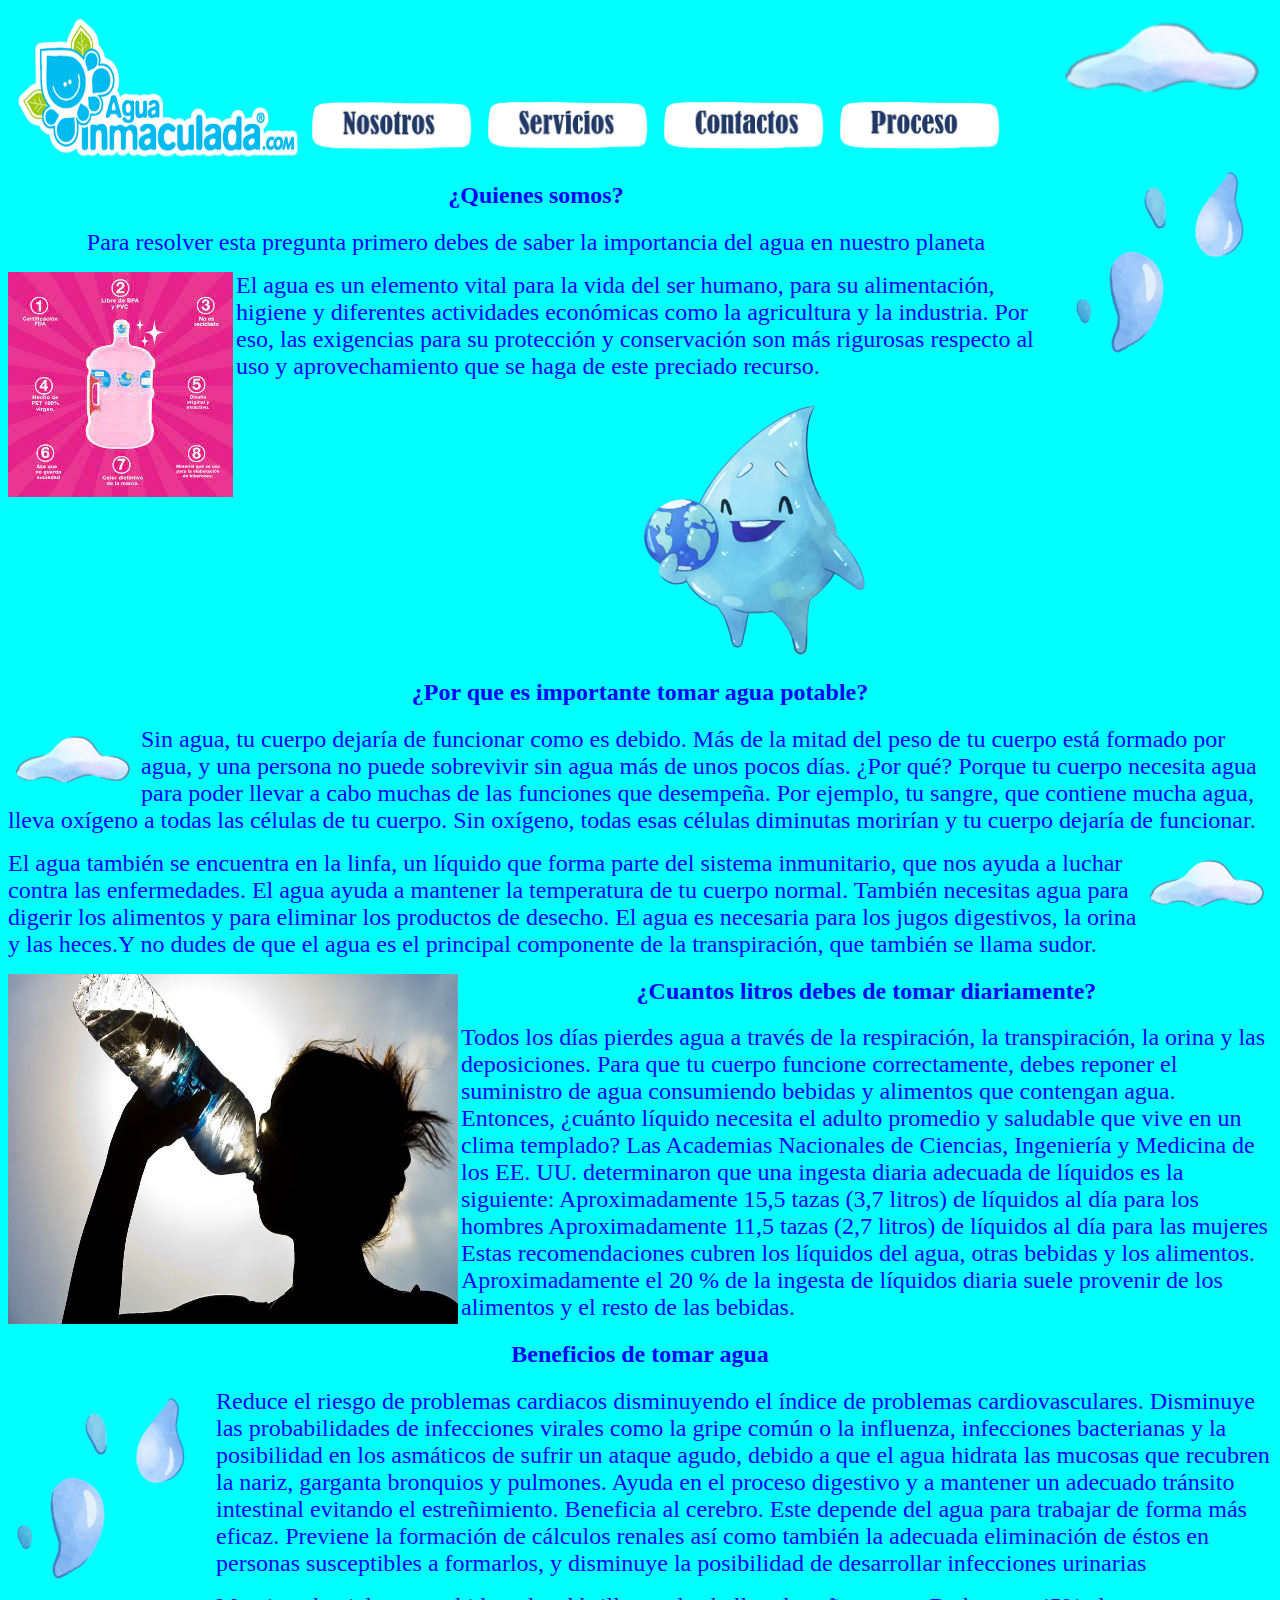
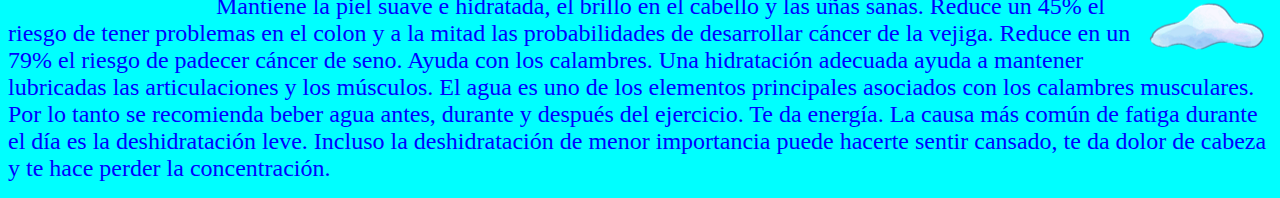
<file: index.html>
<html>
<head>
<title>   ***CONOCENOS*** Agua Inmaculada</title>
</head>

<body bgcolor="#00FFFF" text="#0000FF">
<img src="logo.png" width="300px" height="150px"><img src="nuves.png" align="right" width="220px" height="110px">
<a href="file:///C:/Users/orego/OneDrive/Escritorio/nosotros.html">
<img src="nosotros.png" width="172px" height="61.5px"></a>

<a href="file:///C:/Users/orego/OneDrive/Escritorio/servicios.html">
<img src="servicios.png"width="172px" height="61.5px"></a>

<a href="file:///C:/Users/orego/OneDrive/Escritorio/contactos.html">
<img src="contacto.png"width="172px" height="61.5px"></a>

<a href="file:///C:/Users/orego/OneDrive/Escritorio/proceso.html">
<img src="proceso1.png"width="172px" height="61.5px"></a>

<img src="lluvia.png" align="right">
<p><center><h2><font face="sylfaen">¿Quienes somos?</font></h2></center></p>

<p><center><font size=5>Para resolver esta pregunta primero debes de saber la importancia del agua en nuestro planeta</font></center></p>

<img src="rosita.jpg" align="left"> 


<font size=5>El agua es un elemento vital para la vida del ser humano, para su alimentación,
higiene y diferentes actividades económicas como la agricultura y la industria. Por
eso, las exigencias para su protección y conservación son más rigurosas
respecto al uso y aprovechamiento que se haga de este preciado recurso.</font></p>
 

<p><center><img src="gota.png"></center></p>

<center><h2><font face="sylfaen">¿Por que es importante tomar agua potable?</h2></center>

<img src="nuves.png" align="left"> 

<p><font size=5>Sin agua, tu cuerpo dejaría de funcionar como es debido. Más de la mitad del peso de tu cuerpo está formado por agua, y una
 persona no puede sobrevivir sin agua más de unos pocos días. ¿Por qué? Porque tu cuerpo necesita agua para poder llevar a cabo 
muchas de las funciones que desempeña. Por ejemplo, tu sangre, que contiene mucha agua, lleva oxígeno a todas las células de tu cuerpo. 
Sin oxígeno, todas esas células diminutas morirían y tu cuerpo dejaría de funcionar.</p> 

<img src="nuves.png" align="right">

<p> 
El agua también se encuentra en la linfa, un líquido que 
forma parte del sistema inmunitario, que nos ayuda a luchar contra las enfermedades. El agua ayuda a mantener la temperatura de tu cuerpo normal. 
También necesitas agua para digerir los alimentos y para eliminar los productos de desecho. El agua es necesaria para los jugos digestivos, la orina y 
las heces.Y no dudes de que el agua es el principal componente de la transpiración, que también se llama sudor.</font></p>

<p><center><img src="toma.jpg" align="left" width="450px" height="350px"></center></p>

<center><h2><font face="sylfaen">¿Cuantos litros debes de tomar diariamente?</h2></center>

<p><font size=5>Todos los días pierdes agua a través de la respiración, la transpiración, la orina y las deposiciones. 
Para que tu cuerpo funcione correctamente, debes reponer el suministro de agua consumiendo bebidas y alimentos que contengan agua.

Entonces, ¿cuánto líquido necesita el adulto promedio y saludable que vive en un clima templado? Las Academias Nacionales de Ciencias, Ingeniería y Medicina de los EE. UU. determinaron que una ingesta diaria adecuada de líquidos es la siguiente:

Aproximadamente 15,5 tazas (3,7 litros) de líquidos al día para los hombres
Aproximadamente 11,5 tazas (2,7 litros) de líquidos al día para las mujeres
Estas recomendaciones cubren los líquidos del agua, otras bebidas y los alimentos. Aproximadamente el 20 % de 
la ingesta de líquidos diaria suele provenir de los alimentos y el resto de las bebidas.</font></p>

<center><h2><font face="sylfaen">Beneficios de tomar agua</h2></center>

<img src="lluvia.png" align="left">

<p><font size=5>Reduce el riesgo de problemas cardiacos disminuyendo el índice de problemas cardiovasculares.
Disminuye las probabilidades de infecciones virales como la gripe común o la influenza, infecciones bacterianas y la posibilidad en los asmáticos de sufrir un ataque agudo, debido a que el agua hidrata las mucosas que recubren la nariz, garganta bronquios y pulmones.
Ayuda en el proceso digestivo y a mantener un adecuado tránsito intestinal evitando el estreñimiento.
Beneficia al cerebro. Este depende del agua para trabajar de forma más eficaz.
Previene la formación de cálculos renales así como también la adecuada eliminación de éstos en personas susceptibles a formarlos, y disminuye la posibilidad de desarrollar infecciones urinarias</p>

<img src="nuves.png" align="right">

<p>Mantiene la piel suave e hidratada, el brillo en el cabello y las uñas sanas.
Reduce un 45% el riesgo de tener problemas en el colon y a la mitad las probabilidades de desarrollar cáncer de la vejiga.
Reduce en un 79% el riesgo de padecer cáncer de seno.
Ayuda con los calambres. Una hidratación adecuada ayuda a mantener lubricadas las articulaciones y los músculos. El agua es uno de los elementos 
principales asociados con los calambres musculares. Por lo tanto se recomienda beber agua antes, durante y después del ejercicio.
Te da energía. La causa más común de fatiga durante el día es la deshidratación leve. Incluso la deshidratación de menor importancia puede hacerte sentir cansado, 
te da dolor de cabeza y te hace perder la concentración.</font></p>

</body>
</html>
</file>
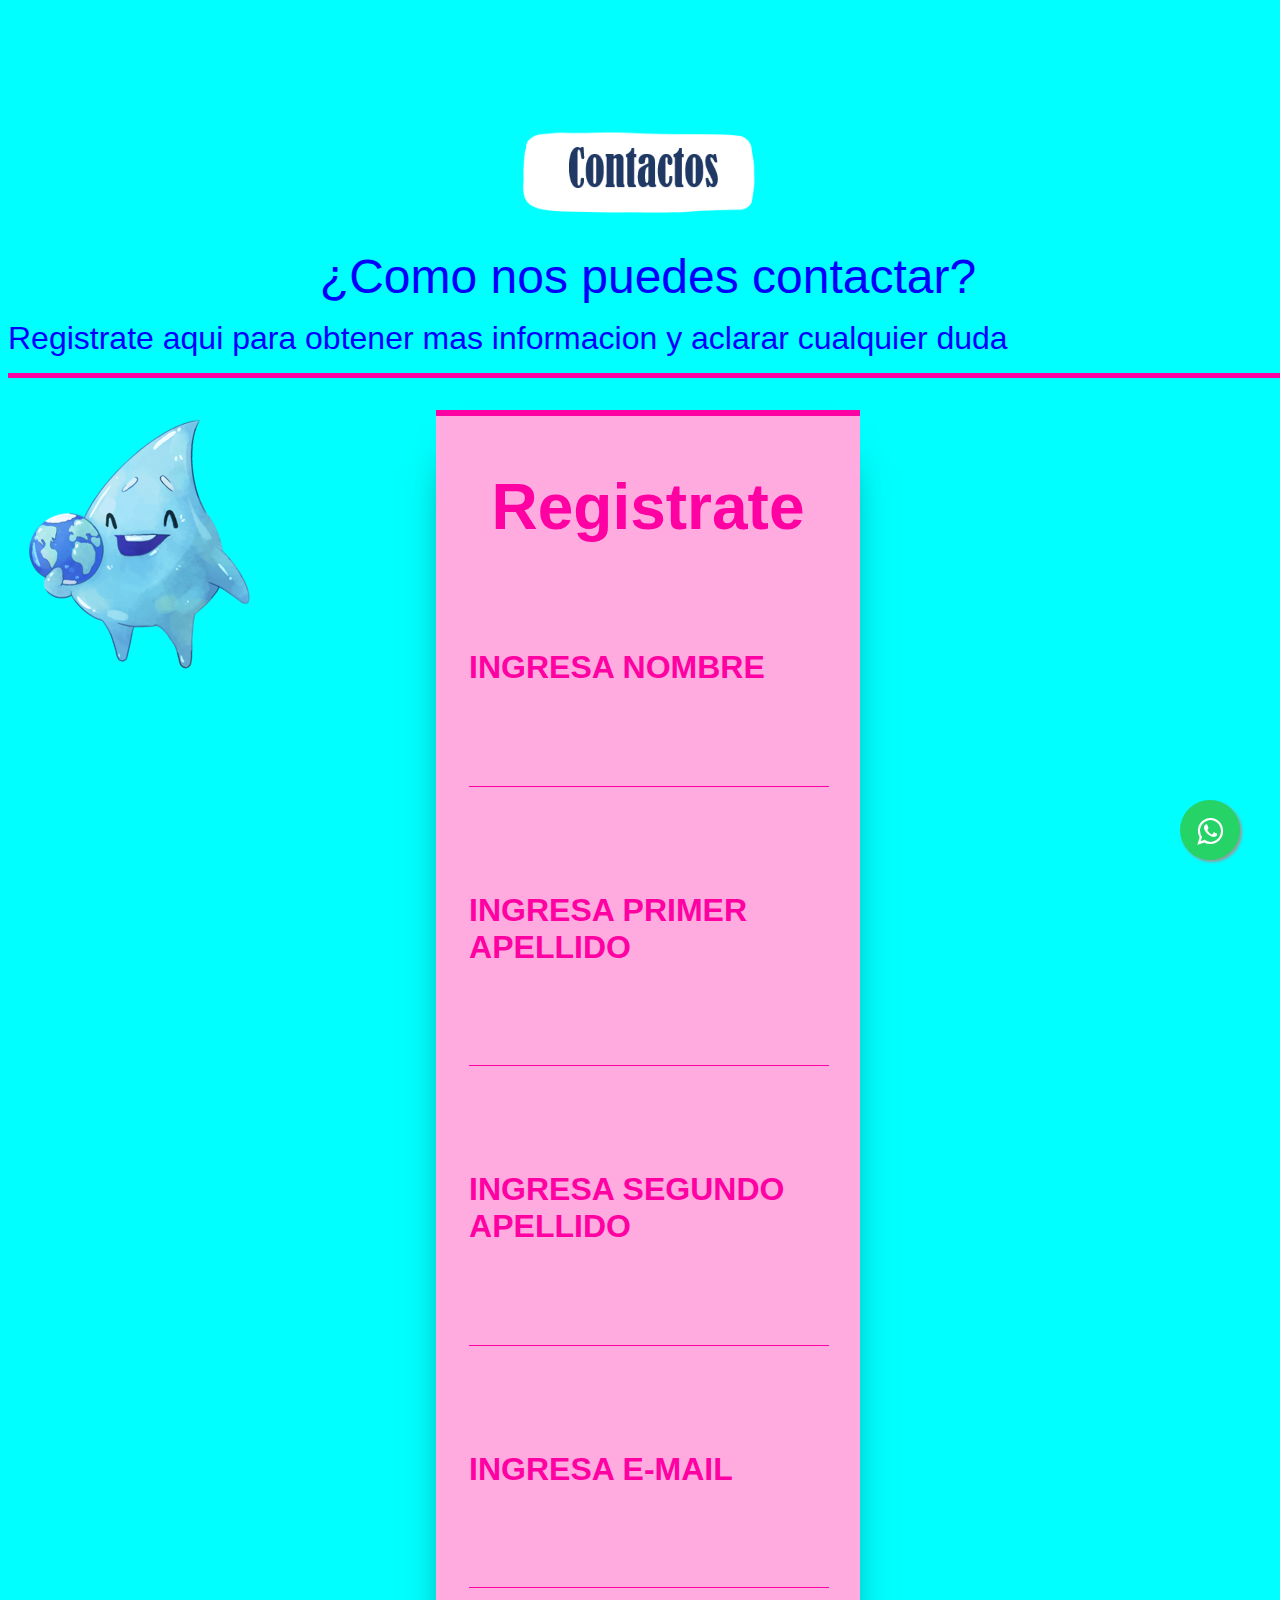
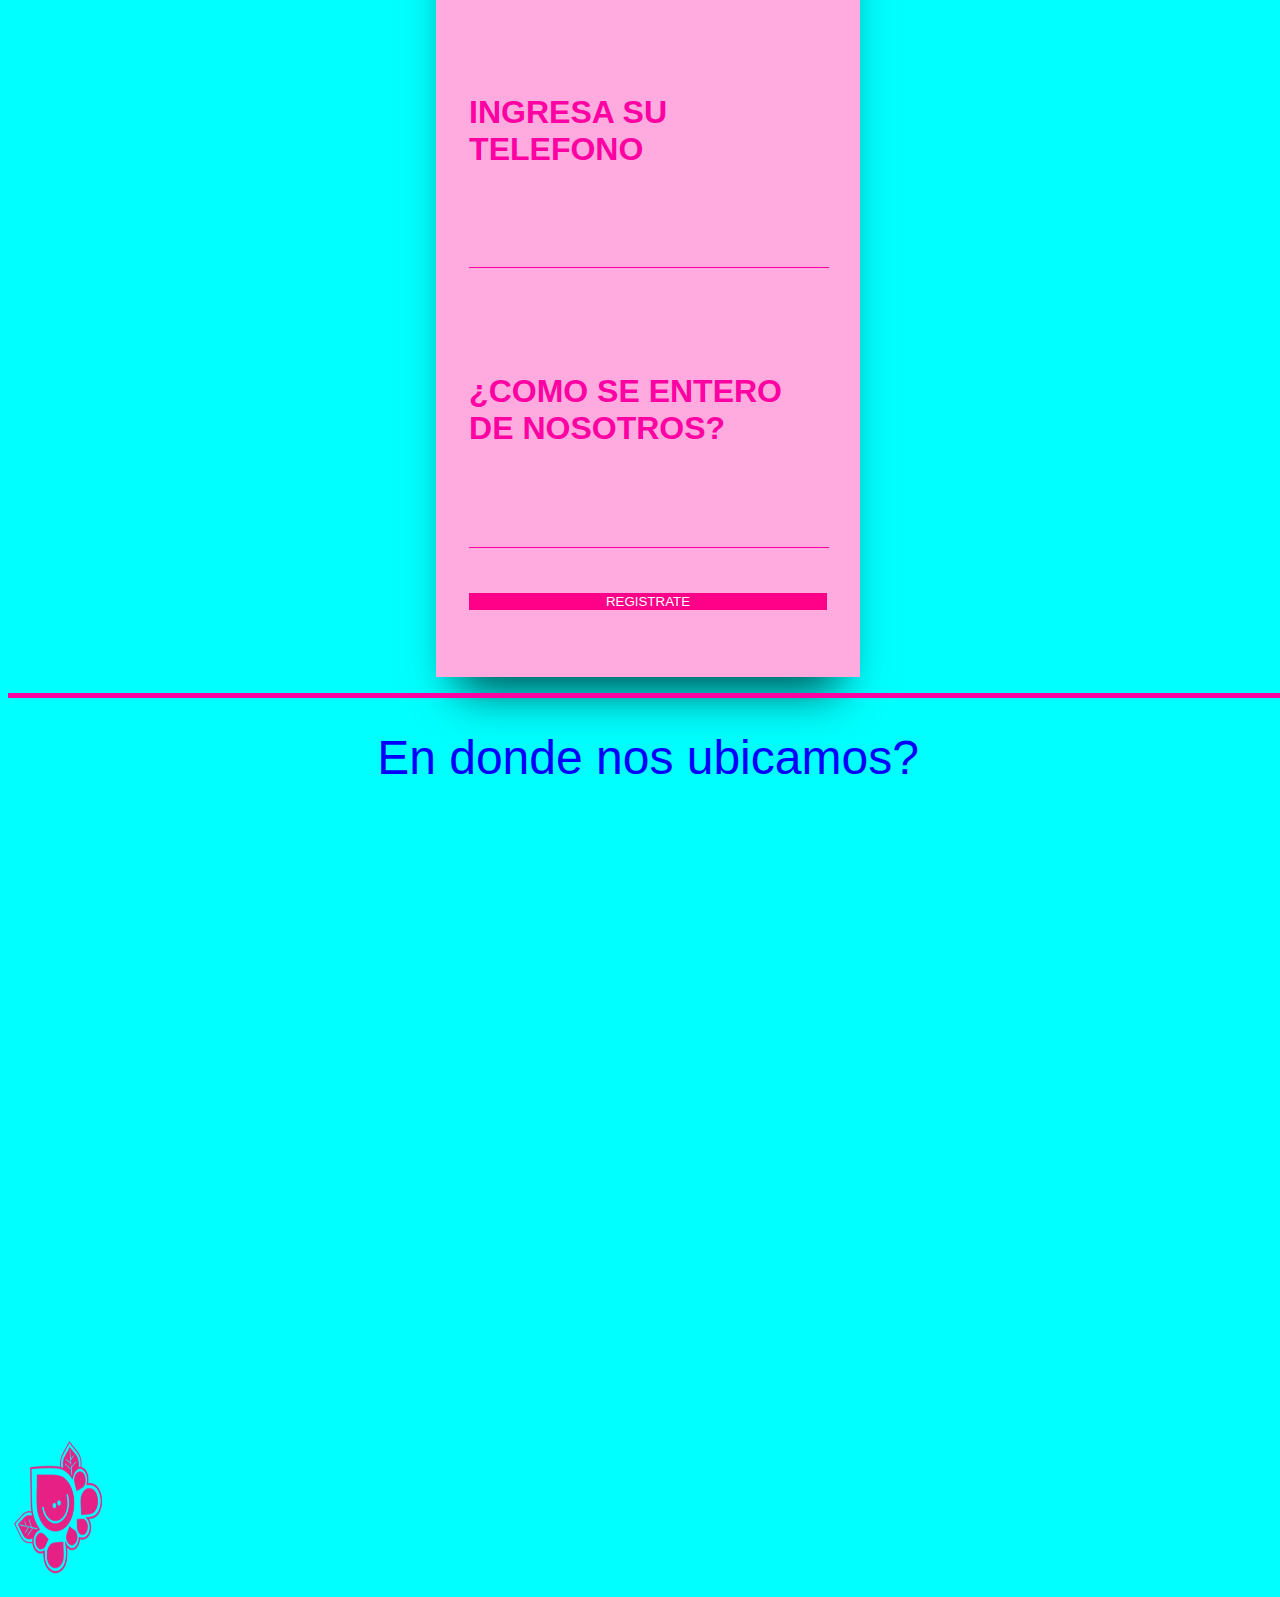
<file: contactos.html>
<!DOCTYPE html>
<html lang="en" >
<head>
<title> ***CONTACTOS*** Agua Inmaculada</title>
<link rel="stylesheet" href="style.css">

</head>
<body bgcolor text="#0000FF">
<p><center><img src="contacto.png" width="250px" height="105px"></center></p>

<p><center><font size=7>¿Como nos puedes contactar?</font></center></p>

<p><font size=6>Registrate aqui para obtener mas informacion y aclarar cualquier duda</center></p>
<hr color="#FF00A2" size=5>
<p><center><img src="gota.png" align="left"></center></p>
<div class="login-form">
<h1> Registrate</h1>
<form>
<p>INGRESA NOMBRE</p>
<Input type="text" name="INGRESA NOMBRE" required=""/>
<p>INGRESA PRIMER APELLIDO</p>
<Input type="text" name="INGRESA PRIMER APELLIDO" required=""/>
<p>INGRESA SEGUNDO APELLIDO</p>
<Input type="text" name="INGRESA SEGUNDO APELLIDO" required=""/>
<p>INGRESA E-MAIL</p>
<Input type="text" name="INGRESA E-MAIL" required=""/>
<p>INGRESA SU TELEFONO</p>
<Input type="text" name="INGRESA SU TELEFONO" required=""/>
<p>¿COMO SE ENTERO DE NOSOTROS?</p>
<Input type="text" name="COMO SE ENTERO DE NOSOTROS? " required=""/>
<input type="submit" value="REGISTRATE">
</form>
</div>
<hr color="#FF00A2" size=5>
<p><center><font size=7>En donde nos ubicamos?</center></p>
<center><iframe src="https://www.google.com/maps/embed?pb=!1m18!1m12!1m3!1d3602.7189323056223!2d-100.91680638595705!3d25.447658683780247!2m3!1f0!2f0!3f0!3m2!1i1024!2i768!4f13.1!3m3!1m2!1s0x86881274e610e265%3A0xa4dc6aa46f3fe4bc!2sCalle%20Blvd.%20Centenario%20de%20Torre%C3%B3n%20669%2C%20El%20Toreo%2C%2025298%20Saltillo%2C%20Coah.!5e0!3m2!1ses-419!2smx!4v1650934659441!5m2!1ses-419!2smx" width="800" height="600" 
style="border:0;" allowfullscreen="" loading="lazy" referrerpolicy="no-referrer-when-downgrade"></iframe></center>

  <link rel="stylesheet" href="https://maxcdn.bootstrapcdn.com/font-awesome/4.5.0/css/font-awesome.min.css">
<a href="https://api.whatsapp.com/send?phone=8443927368&text=%20%C2%A1Hola!,%20Puedes%20Preguntarme%20Todo%20Sobre%20Nuestro%20Negocio!!" class="float" target="_blank">
<i class="fa fa-whatsapp my-float"></i>
</a>

<a href="file:///C:/Users/orego/OneDrive/Escritorio/inicio.html"><img src="regreso.png" width="100px" height="150px">

</body>
</html>
</file>
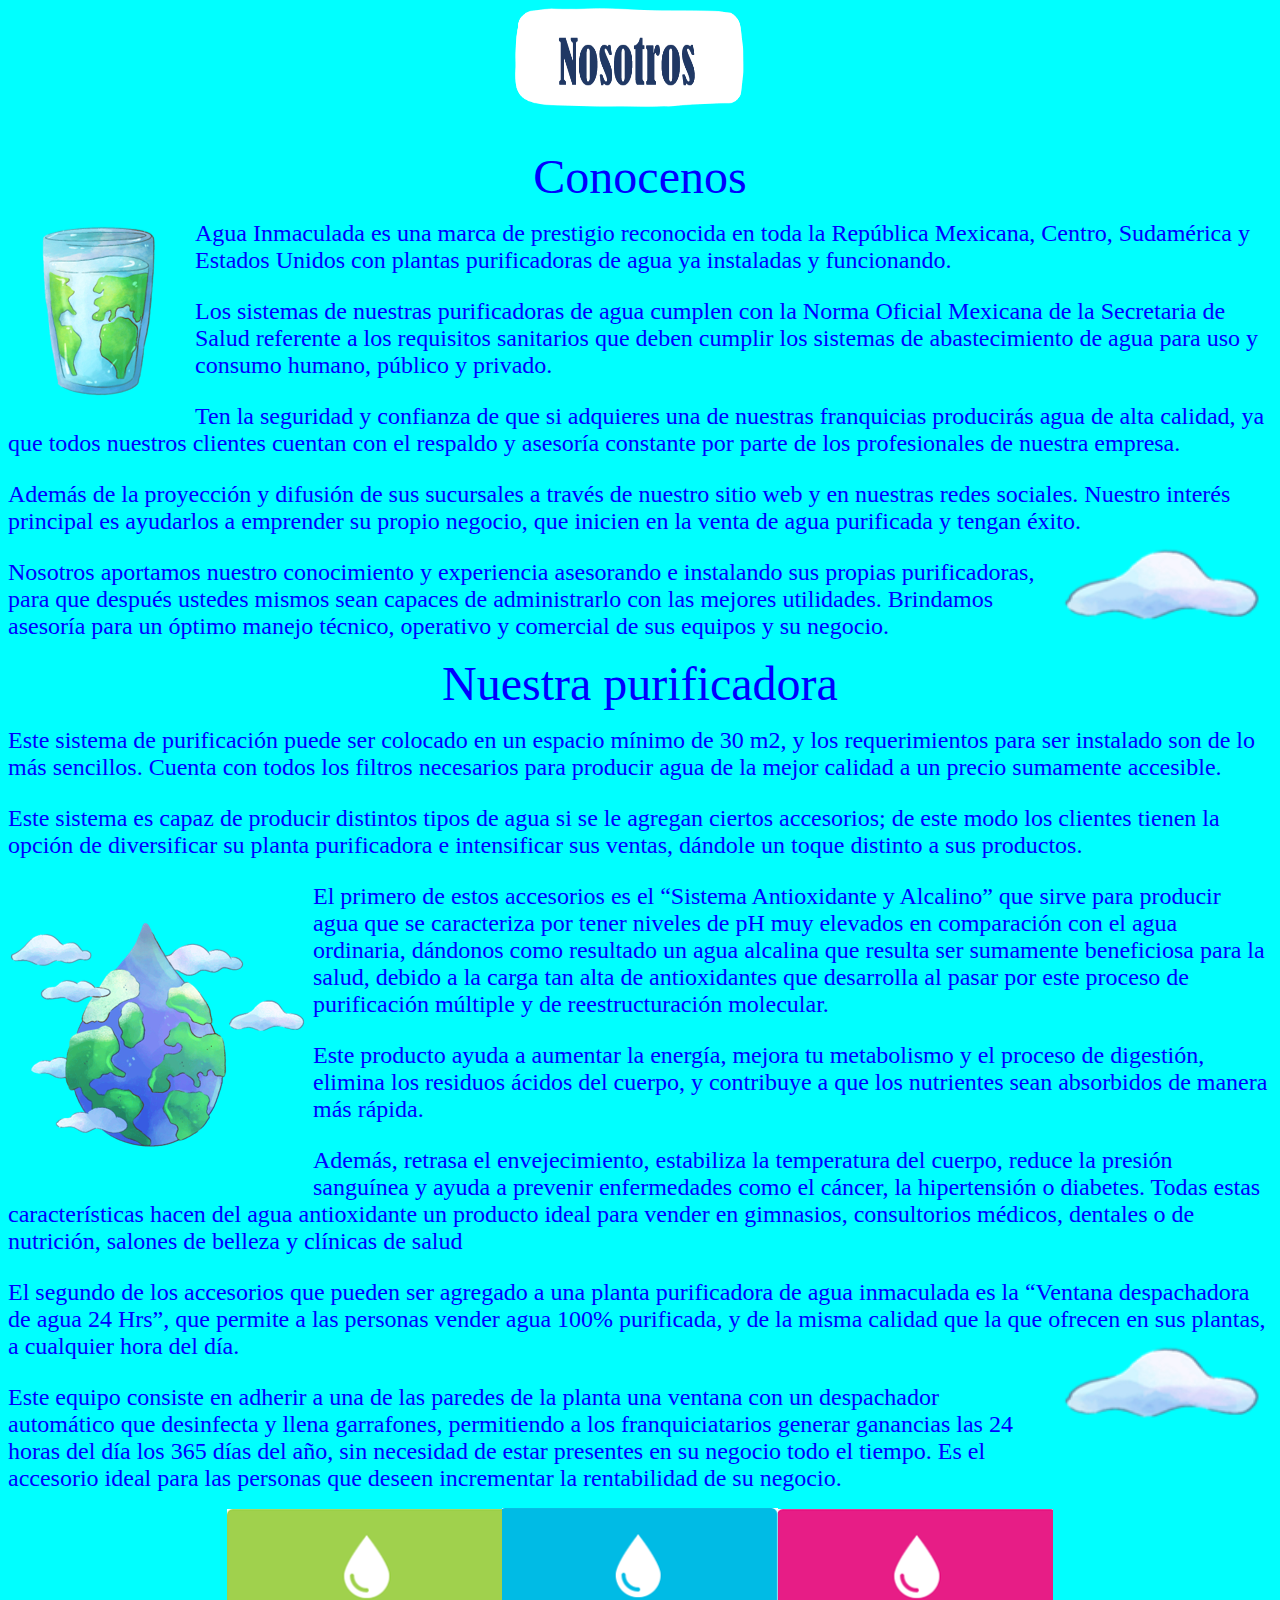
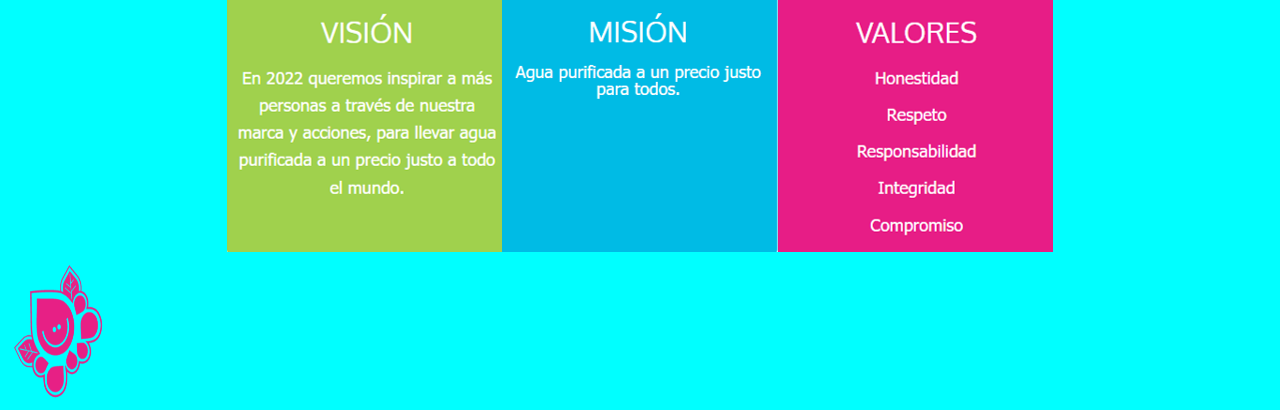
<file: nosotros.html>
<html>
<head>
<title> ***NOSOTROS*** Agua Inmaculada</title>
</head>

<body bgcolor="#00FFFF" text="#0000FF">

<p><center><img src="titulo.png" width="250px" height="125px"></center></p>

<p><center><font size=7>Conocenos</font></center></p>


<img src="vaso.png" align="left"> 

<font size="5">Agua Inmaculada es una marca de prestigio reconocida en toda la República Mexicana, Centro, Sudamérica y Estados 
Unidos con plantas purificadoras de agua ya instaladas y funcionando. 

<p>Los sistemas de nuestras purificadoras de agua cumplen con 
la Norma Oficial Mexicana de la Secretaria de Salud referente a los requisitos 
sanitarios que deben cumplir los sistemas de abastecimiento de agua para uso y consumo humano, público y privado.</p>

<p>Ten la seguridad y confianza de que si adquieres una de nuestras franquicias producirás agua de alta calidad, 
ya que todos nuestros clientes cuentan con el respaldo y asesoría constante por parte de los profesionales de nuestra empresa.</p>
 
<p>Además de la proyección y difusión de sus sucursales a través de nuestro sitio web y en nuestras redes sociales.
Nuestro interés principal es ayudarlos a emprender su propio negocio, que inicien en la venta de agua purificada y tengan éxito.<img src="nuves.png" align="right" width="220px" height="110px"></p>
 
<p>Nosotros aportamos nuestro conocimiento y experiencia asesorando e instalando sus propias purificadoras, para que después ustedes 
mismos sean capaces de administrarlo con las mejores utilidades. Brindamos asesoría para un óptimo manejo técnico, operativo y 
comercial de sus equipos y su negocio.</font></p>

<p><center><font size=7>Nuestra purificadora</font></center></p>

<p><font size="5">Este sistema de purificación puede ser colocado en un espacio mínimo de 30 m2, y los requerimientos para ser instalado son de lo más sencillos. 
Cuenta con todos los filtros necesarios para producir agua de la mejor calidad a un precio sumamente accesible.</p>

<p>Este sistema es capaz de producir distintos tipos de agua si se le agregan ciertos accesorios; de este modo los clientes tienen 
la opción de diversificar su planta purificadora e intensificar sus ventas, dándole un toque distinto a sus productos.</p>

</p><img src="mun.png" align="left"> El primero de estos accesorios es el “Sistema Antioxidante y Alcalino” que sirve para producir agua que se caracteriza por tener niveles de pH muy elevados en comparación con el agua ordinaria, dándonos como resultado un agua alcalina que resulta ser sumamente 
beneficiosa para la salud, debido a la carga tan alta de antioxidantes que desarrolla al pasar por este proceso de purificación 
múltiple y de reestructuración molecular.</p>

<p>Este producto ayuda a aumentar la energía, mejora tu metabolismo y el proceso de digestión, elimina los residuos ácidos del cuerpo, 
y contribuye a que los nutrientes sean absorbidos de manera más rápida.</p>

<p>Además, retrasa el envejecimiento, estabiliza la temperatura 
del cuerpo, reduce la presión sanguínea y ayuda a prevenir enfermedades como el cáncer, la hipertensión o diabetes. 
Todas estas características hacen del agua antioxidante un producto ideal para vender en gimnasios, consultorios médicos, 
dentales o de nutrición, salones de belleza y clínicas de salud</p>

<p>El segundo de los accesorios que pueden ser agregado a una planta purificadora de agua inmaculada es la “Ventana despachadora de agua 24 Hrs”, 
que permite a las personas vender agua 100% purificada, y de la misma calidad que la que ofrecen en sus plantas, a cualquier hora 
del día.<img src="nuves.png" align="right" width="220px" height="110px"></p>

<p>Este equipo consiste en adherir a una de las paredes de la planta una ventana con un despachador automático que desinfecta y 
llena garrafones, permitiendo a los franquiciatarios generar ganancias las 24 horas del día los 365 días del año, sin necesidad 
de estar presentes en su negocio todo el tiempo. Es el accesorio ideal para las personas que deseen incrementar la rentabilidad de
su negocio.</font></p>
<center><img src="mision.png"><img src="vision.png"><img src="valores.png"></center>  


<a href="file:///C:/Users/orego/OneDrive/Escritorio/inicio.html"><img src="regreso.png" width="100px" height="150px">


</body>
</html>
</file>
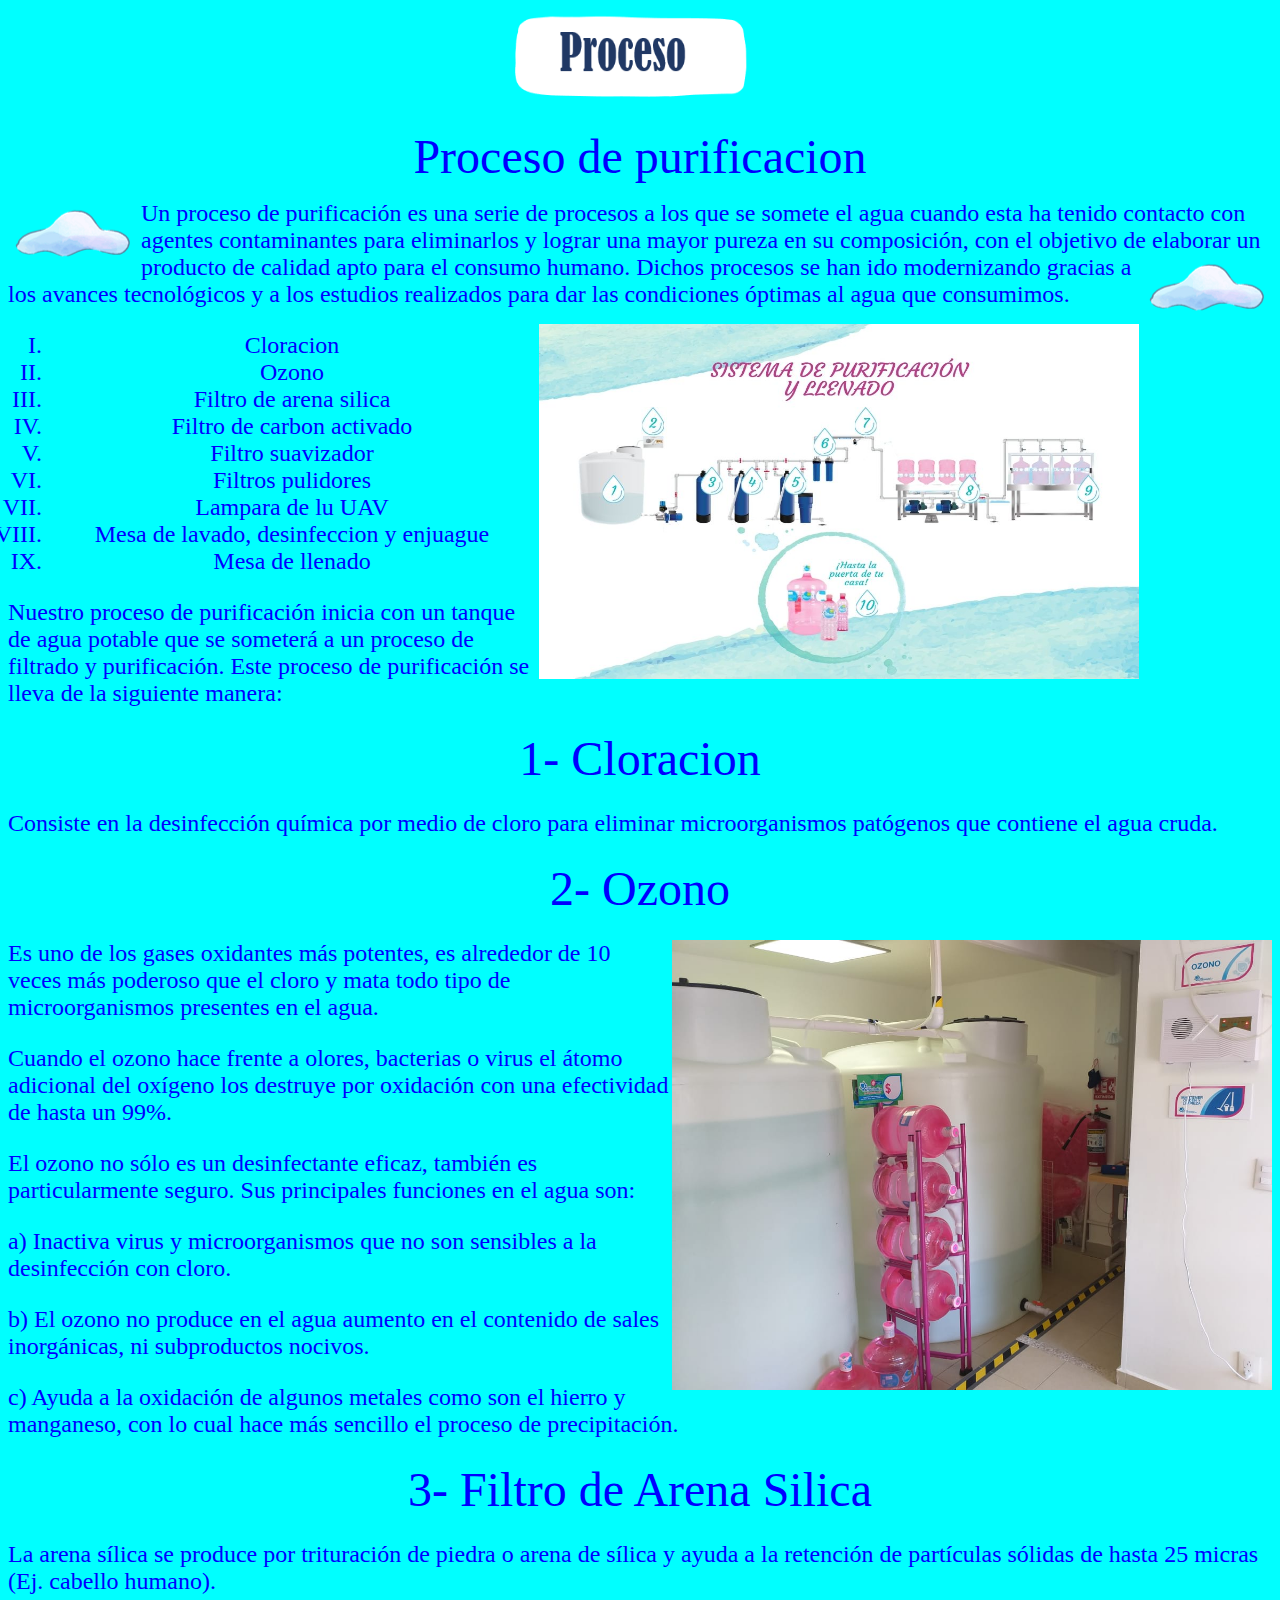
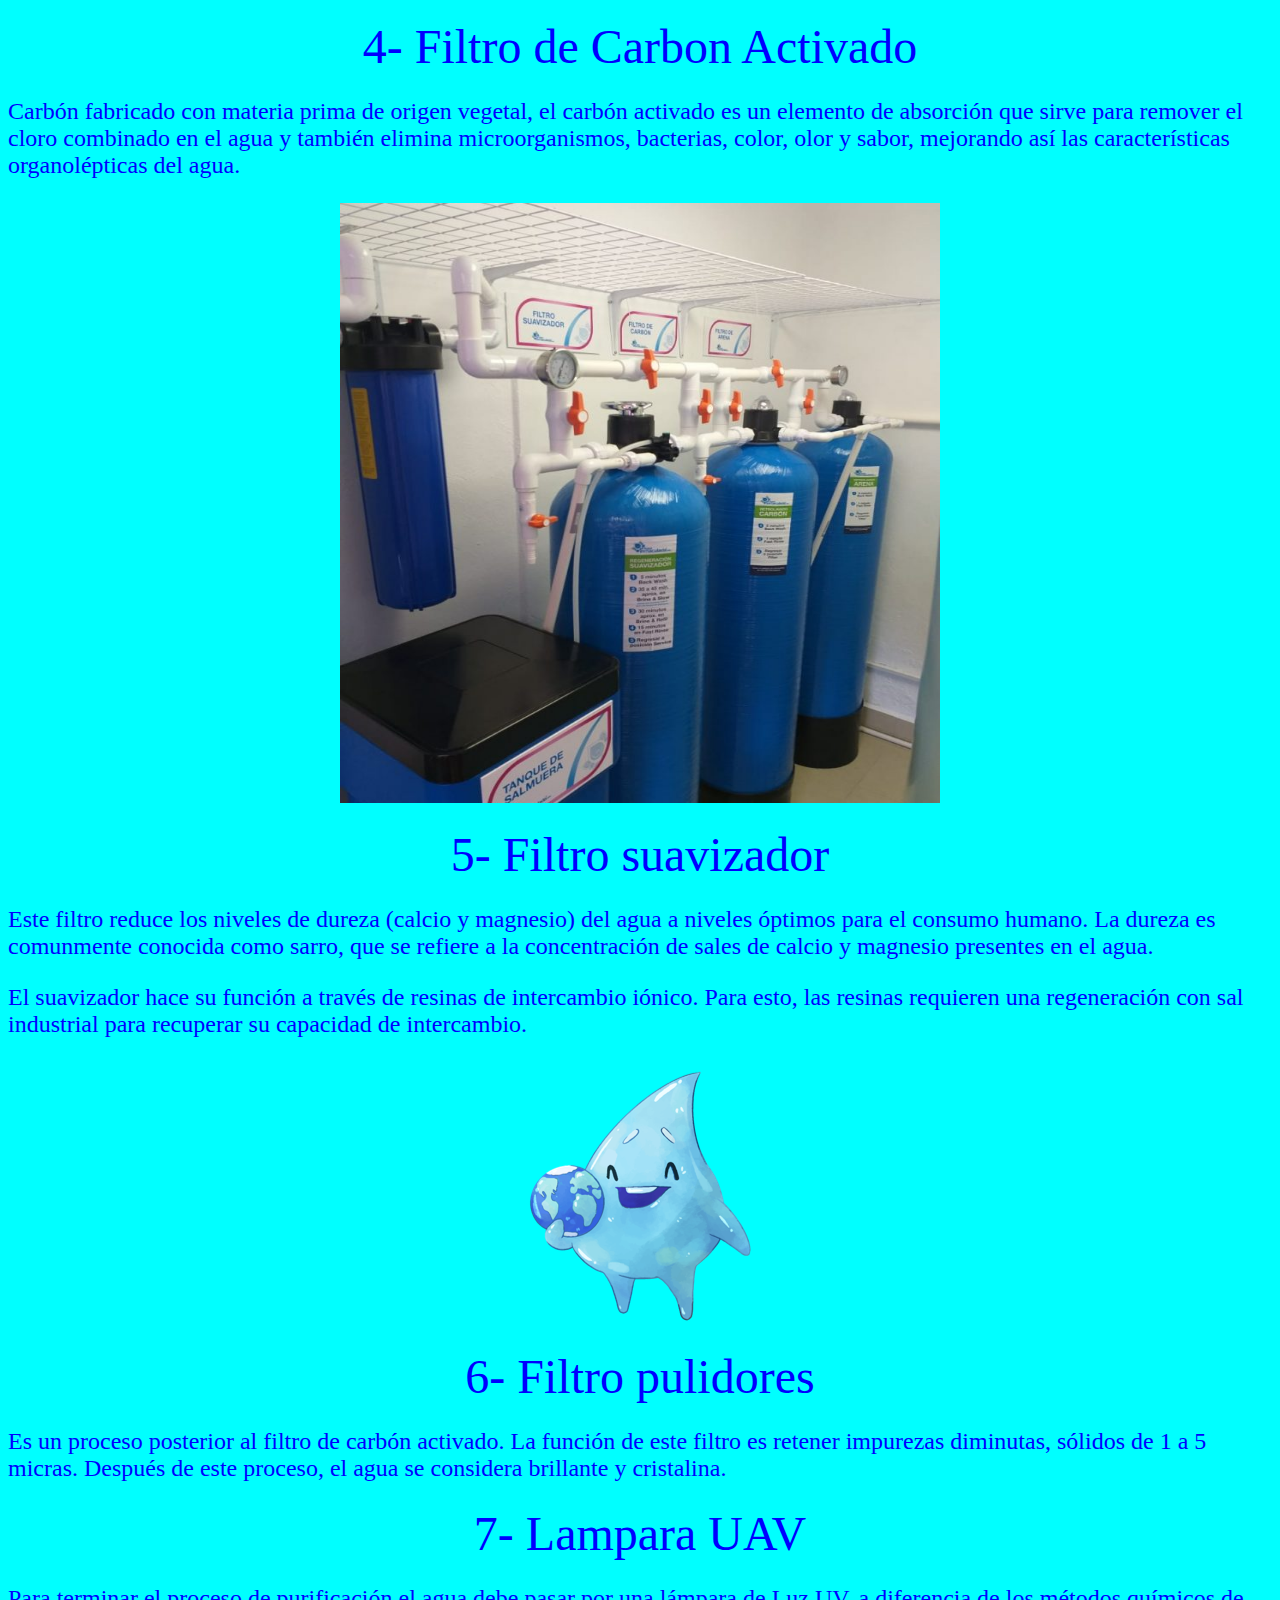
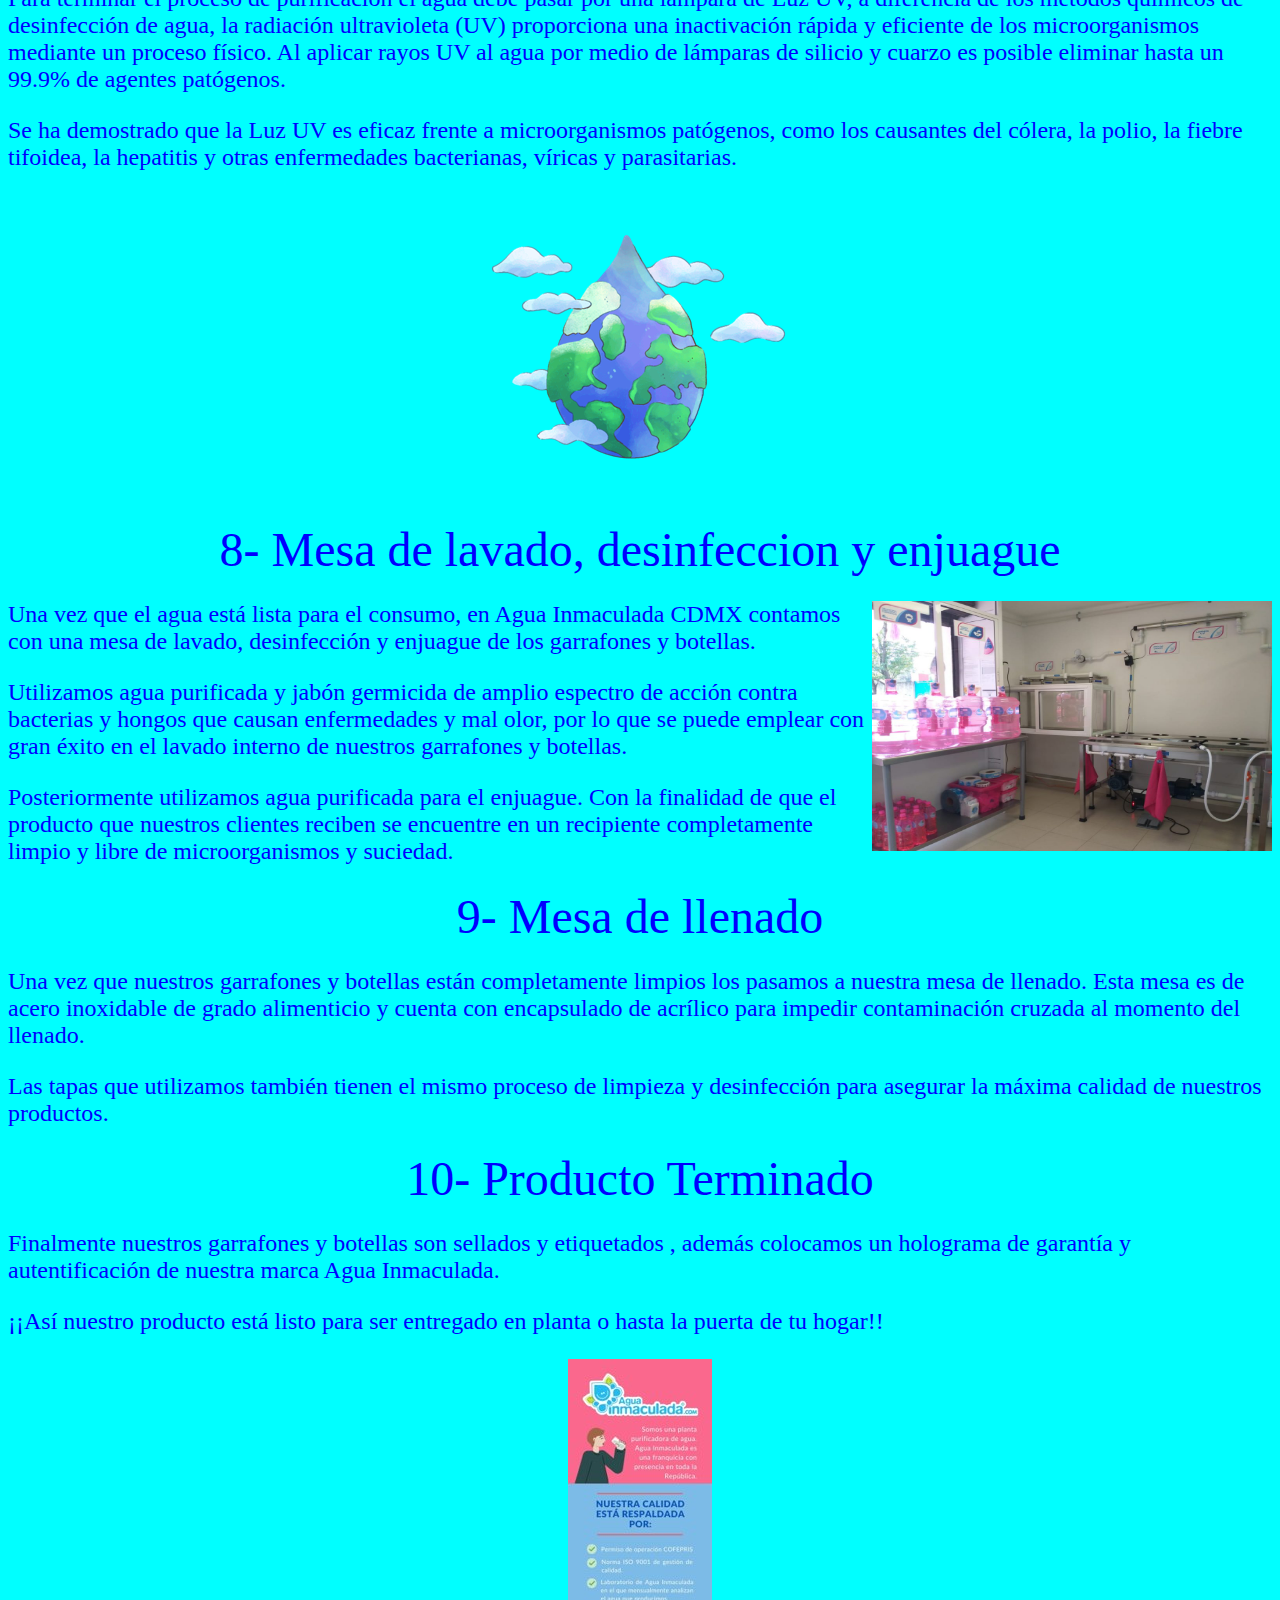
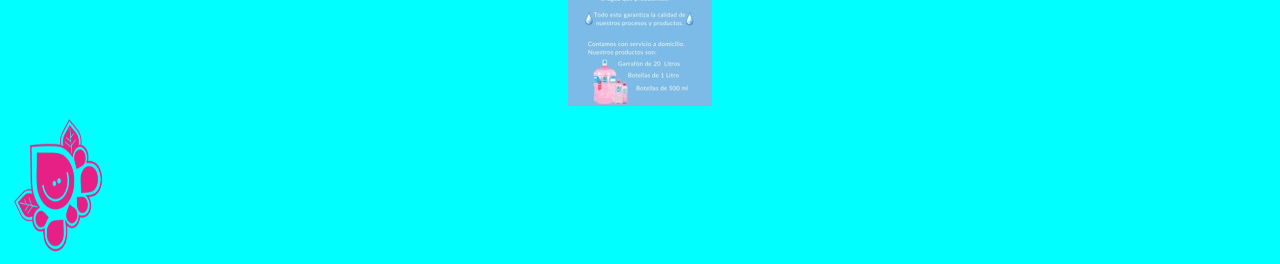
<file: proceso.html>
<html>
<head>
<title> ***PROCESO DE PURFICACION*** Agua Inmaculada</title>
</head>

<body bgcolor="#00FFFF" text="#0000FF">
<p><center><img src="proceso1.png" width="250px" height="105px"></center></p>
<p><center><font size=7>Proceso de purificacion</font></center></p>
<img src="nuves.png" align="left">
<p><font size="5">Un proceso de purificación es una serie de procesos a los que se somete el agua cuando esta ha 
tenido contacto con agentes contaminantes para eliminarlos y lograr una mayor pureza en su composición, con el objetivo de<img src="nuves.png" align="right"> 
elaborar un producto de calidad apto para el consumo humano. Dichos procesos se han ido modernizando gracias 
a los avances tecnológicos y a los estudios realizados para dar las condiciones óptimas al agua que consumimos.</p></font>

<p><img src="purificacion.jpg" width="600" height="355" align="right"></p>

<center><font size="5">
<OL TYPE= "I">
<li> Cloracion
<li>Ozono
<li> Filtro de arena silica
<li> Filtro de carbon activado
<li> Filtro suavizador
<li> Filtros pulidores
<li> Lampara de lu UAV
<li> Mesa de lavado, desinfeccion y enjuague
<font size="5"><li> Mesa de llenado
</font></ol></center>


<p>Nuestro proceso de purificación inicia con un tanque 
de agua potable que se someterá a un proceso de filtrado y purificación.
 Este proceso de purificación se lleva de la siguiente manera:</p>

<p><center><font size=7>1- Cloracion</font></center></p>
Consiste en la desinfección química por medio de cloro para eliminar microorganismos patógenos que contiene el agua cruda.
<p><center><font size=7>2- Ozono</font></center></p>
<img src="tinacos.jpg" align="right" width="600px" height="450px">
<p>Es uno de los gases oxidantes más potentes, es alrededor de 10 veces más poderoso que el cloro y mata todo tipo de microorganismos presentes en el agua.</p>

<p>Cuando el ozono hace frente a olores, bacterias o virus el átomo adicional del oxígeno los destruye por oxidación con una efectividad de hasta un 99%.</p> 
<p>El ozono no sólo es un desinfectante eficaz, también es particularmente seguro. Sus principales funciones en el agua son:</p>

<p> a) Inactiva virus y microorganismos que no son sensibles a la desinfección con cloro.</p>

<p> b) El ozono no produce en el agua aumento en el contenido de sales inorgánicas, ni subproductos nocivos.</p>

<p> c) Ayuda a la oxidación de algunos metales como son el hierro y manganeso, con lo cual hace más sencillo el proceso de precipitación.</p>
<p><center><font size=7>3- Filtro de Arena Silica</font></center></p>
La arena sílica se produce por trituración de piedra o arena de sílica y ayuda a la retención de partículas sólidas de hasta 25 micras (Ej. cabello humano).
<p><center><font size=7>4- Filtro de Carbon Activado</font></center></p>
Carbón fabricado con materia prima de origen vegetal, el carbón activado es un elemento de absorción que sirve para remover el cloro combinado en el agua y también elimina microorganismos, bacterias, color, olor y sabor, mejorando así las características organolépticas del agua.
<center><p><img src="filtros.jpg" width=600" height="600"></p></center>
<p><center><font size=7>5- Filtro suavizador</font></center></p>
<p>Este filtro reduce los niveles de dureza (calcio y magnesio) del agua a niveles óptimos para el consumo humano. La dureza es comunmente conocida como sarro, que se refiere a la concentración de sales de calcio y magnesio presentes en el agua.</p>
<p>El suavizador hace su función a través de resinas de intercambio iónico. Para esto, las resinas requieren una regeneración con sal industrial para recuperar su capacidad de intercambio.</p>
<center><p><img src="gota.png"></center>
<p><center><font size=7>6- Filtro pulidores</font></center></p>
Es un proceso posterior al filtro de carbón activado. La función de este filtro es retener impurezas diminutas, sólidos de 1 a 5 micras. 
Después de este proceso, el agua se considera brillante y cristalina.
<p><center><font size=7>7- Lampara UAV</font></center></p>
<p>Para terminar el proceso de purificación el agua debe pasar por una lámpara de Luz UV, a diferencia de los métodos químicos de desinfección de agua, la radiación ultravioleta (UV) proporciona una inactivación rápida y eficiente de los microorganismos mediante un proceso físico. Al aplicar rayos UV al agua por medio de lámparas de silicio y cuarzo es posible eliminar hasta un 99.9% de agentes patógenos.</p>
Se ha demostrado que la Luz UV es eficaz frente a microorganismos patógenos, como los causantes del cólera, la polio, la fiebre tifoidea, la hepatitis y otras enfermedades bacterianas, víricas y parasitarias.</p>
<center><p><img src="mun.png"></center>
<p><center><font size=7>8- Mesa de lavado, desinfeccion y enjuague</font></center></p>
<img src="barra.jpg" align="right" width="400px" height="250px">
<p>Una vez que el agua está lista para el consumo, en Agua Inmaculada CDMX contamos con una mesa de lavado, desinfección y enjuague de los garrafones y botellas.<p

<p> Utilizamos agua purificada y jabón germicida de amplio espectro de acción contra bacterias y hongos que causan enfermedades y mal olor, por lo que se puede emplear con gran éxito en el lavado interno de nuestros garrafones y botellas.</p>

<p>Posteriormente utilizamos agua purificada para el enjuague. Con la finalidad de que el producto que nuestros clientes reciben se encuentre 
en un recipiente completamente limpio y libre de microorganismos y suciedad.</p>
<p><center><font size=7>9- Mesa de llenado</font></center></p>
<p>Una vez que nuestros garrafones y botellas están completamente limpios los pasamos a nuestra mesa de llenado. Esta mesa es de acero inoxidable de grado alimenticio y cuenta con encapsulado de acrílico para impedir contaminación cruzada al momento del llenado.</p>

<p>Las tapas que utilizamos también tienen el mismo proceso de limpieza y desinfección para asegurar la máxima calidad de nuestros productos.</p>

<p><center><font size=7>10- Producto Terminado</font></center></p>
<P>Finalmente nuestros garrafones y botellas son sellados y etiquetados , además colocamos un holograma de garantía y autentificación de nuestra marca Agua Inmaculada.</P>

<P>¡¡Así nuestro producto está listo para ser entregado en planta o hasta la puerta de tu hogar!!</P>
<center><img src="folleto.jpg"></center>
 

<a href="file:///C:/Users/orego/OneDrive/Escritorio/inicio.html">
<img src="regreso.png" width="100px" height="150px">


</body>
</html>
</file>
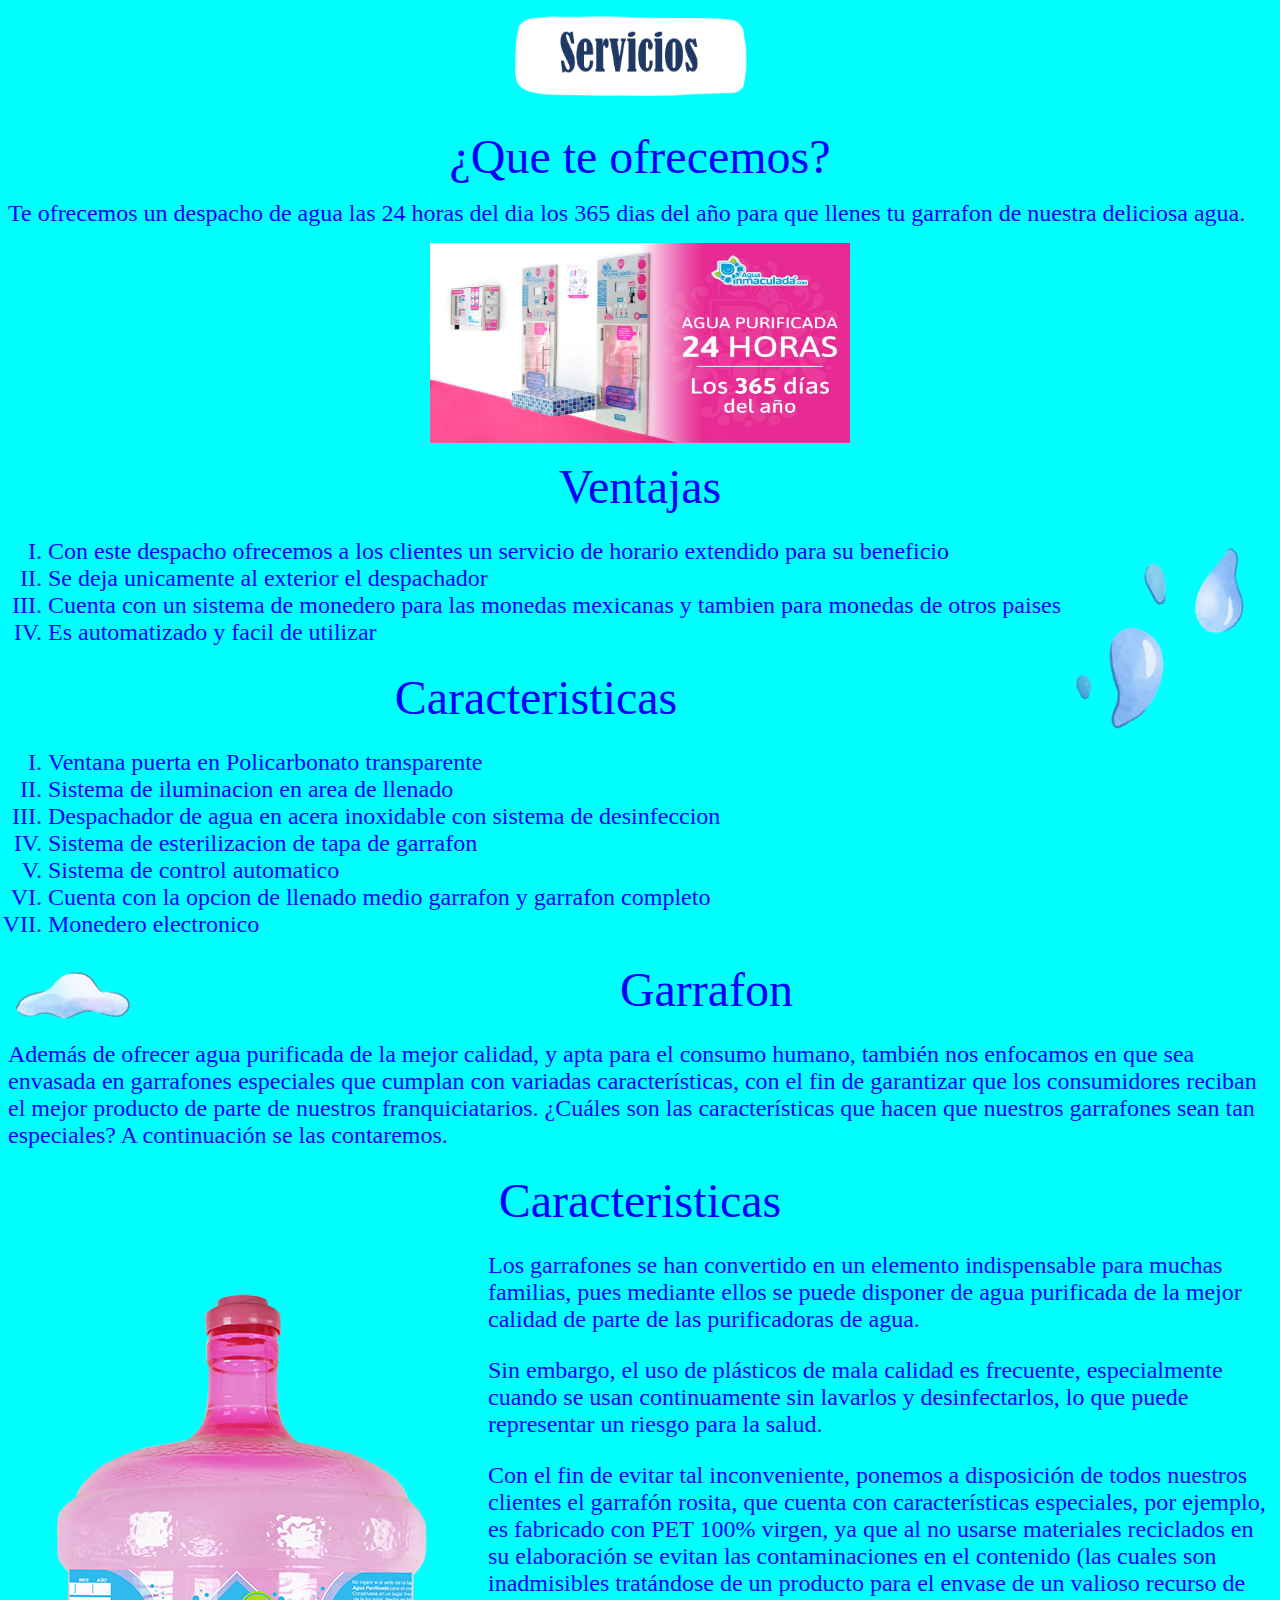
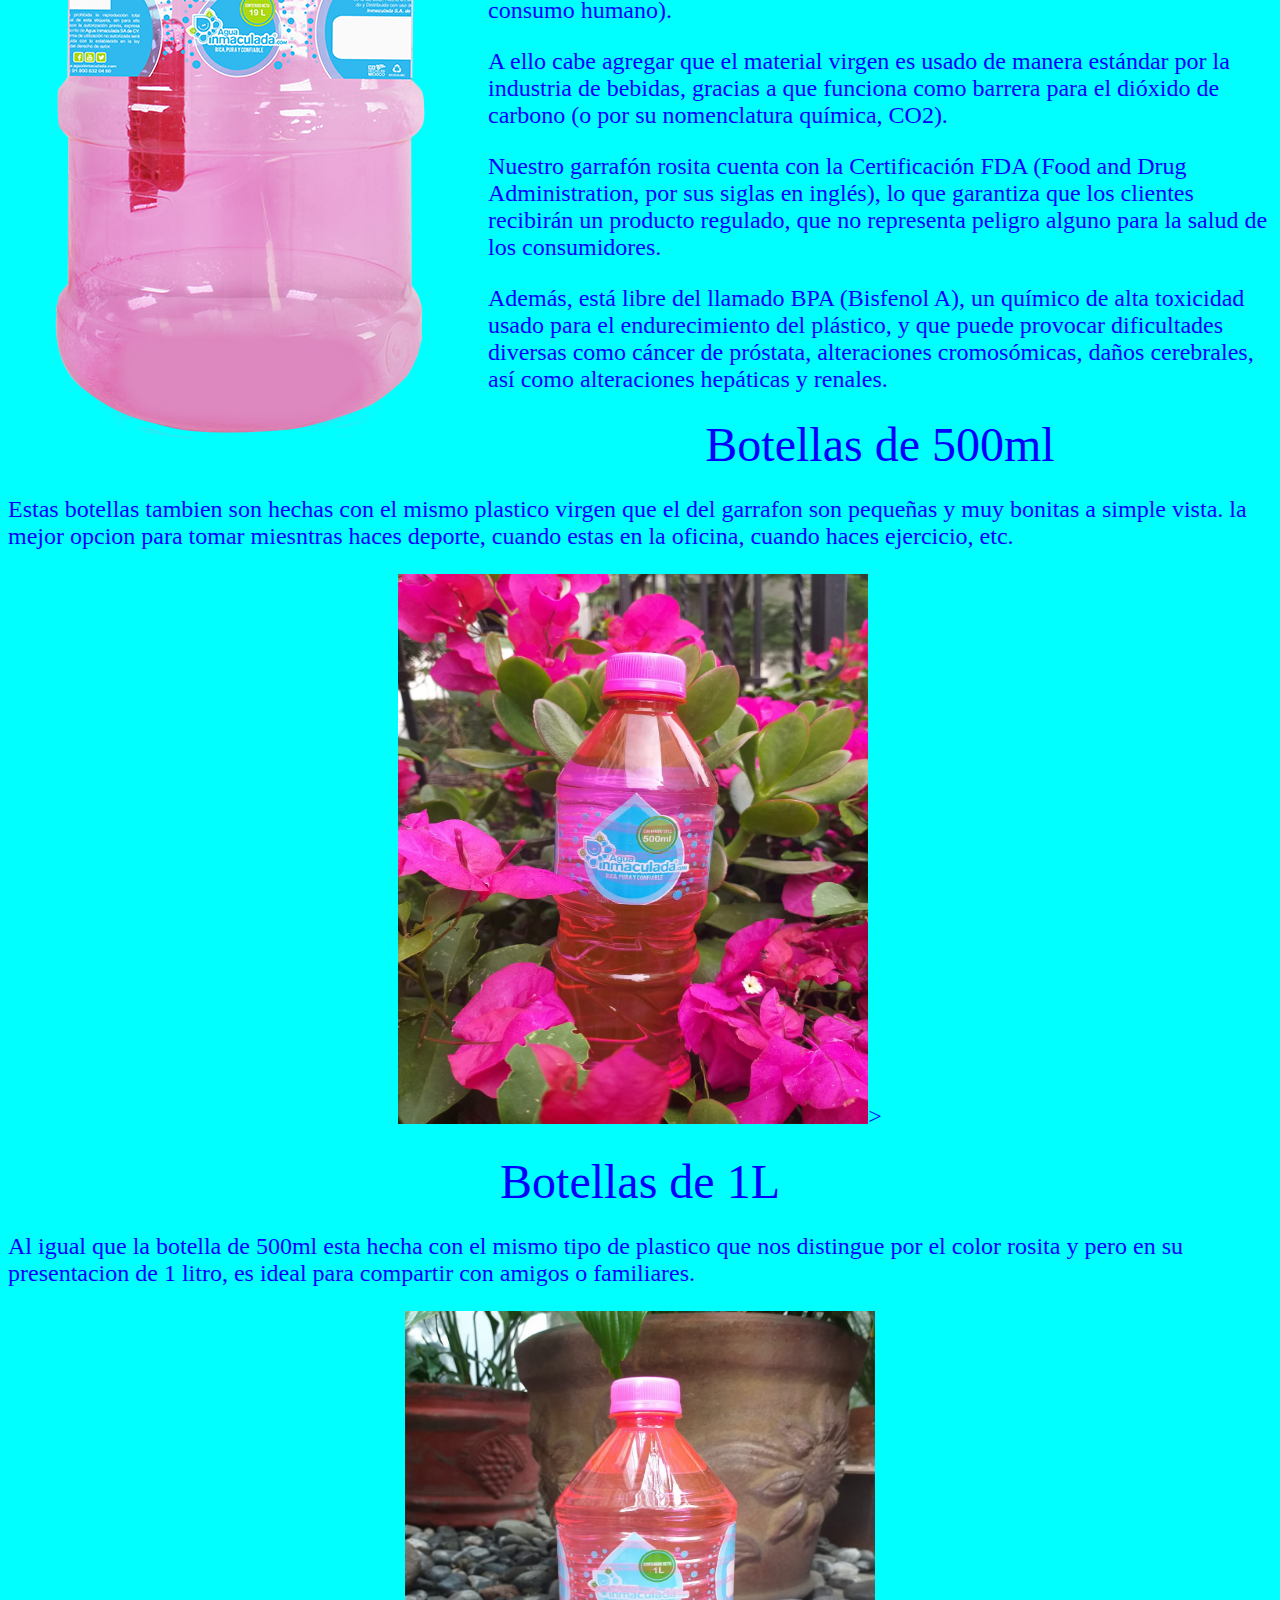
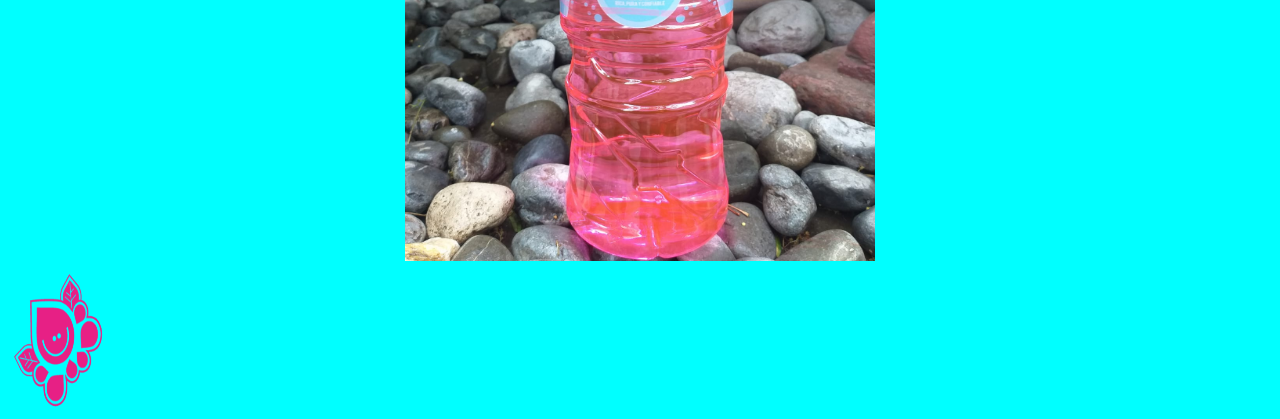
<file: servicios.html>
<html>
<head>
<title> ***SERVICIOS*** Agua Inmaculada</title>
</head>

<body bgcolor="#00FFFF" text="#0000FF">

<p><center><img src="servicios.png" width="250px" height="105px"></center></p>

<p><center><font size=7>¿Que te ofrecemos?</font></center></p>
 

<p><font size="5">Te ofrecemos un despacho de agua las 24 horas del dia los 365 dias del año para que llenes tu garrafon de nuestra 
deliciosa agua.</p></font>

<center><img src="24 horas.jpg" width="420px" height="200px"></center>

<p><center><font size=7> Ventajas</font></center></p>
<img src="lluvia.png" align="right">

<font size="5">
<OL TYPE= "I">
<li>Con este despacho ofrecemos a los clientes un servicio de horario extendido para su beneficio
<li>Se deja unicamente al exterior el despachador
<li>Cuenta con un sistema de monedero para las monedas mexicanas y tambien para monedas de otros paises
<font size="5"><li>Es automatizado y facil de utilizar
</font></ol>

<p><center><font size=7> Caracteristicas</font></center></p> 
<font size="5">
<p><OL TYPE= "I">
<li>Ventana puerta en Policarbonato transparente
<li>Sistema de iluminacion en area de llenado
<li>Despachador de agua en acera inoxidable con sistema de desinfeccion
<li>Sistema de esterilizacion de tapa de garrafon
<li>Sistema de control automatico
<li>Cuenta con la opcion de llenado medio garrafon y garrafon completo
<li>Monedero electronico
</p></ol>

<p><img src="nuves.png" align="left"></p>
<p><center><font size=7>Garrafon</font></center></p>

<p>Además de ofrecer agua purificada de la mejor calidad, y apta para el consumo humano, también nos enfocamos en que sea envasada en garrafones especiales que cumplan con variadas características, con el fin de garantizar que los consumidores reciban el mejor producto de parte de nuestros franquiciatarios. 
¿Cuáles son las características que hacen que nuestros garrafones sean tan especiales? A continuación se las  contaremos.</p>

<p><center><font size=7>Caracteristicas</font></center></p>
<img src="garrafon.png" align="left">

<p>Los garrafones se han convertido en un elemento indispensable para muchas familias, pues mediante ellos se puede disponer de agua 
purificada de la mejor calidad de parte de las purificadoras de agua.</p>

<p>Sin embargo, el uso de plásticos de mala calidad es frecuente, 
especialmente cuando se usan continuamente sin lavarlos y desinfectarlos, lo que puede representar un riesgo para la salud.</p>

<p>Con el fin de evitar tal inconveniente, 
ponemos a disposición de todos nuestros clientes el garrafón rosita, que cuenta con características especiales, 
por ejemplo, es fabricado con PET 100% virgen, ya que al no usarse materiales reciclados en su elaboración se evitan las 
contaminaciones en el contenido (las cuales son inadmisibles tratándose de un producto para el envase de un valioso recurso 
de consumo humano).</p>

<p>A ello cabe agregar que el material virgen es usado de manera estándar por la industria de bebidas, gracias 
a que funciona como barrera para el dióxido de carbono (o por su nomenclatura química, CO2).</p>

<p>Nuestro garrafón rosita cuenta con 
la Certificación FDA (Food and Drug Administration, por sus siglas en inglés), lo que garantiza que los clientes recibirán un 
producto regulado, que no representa peligro alguno para la salud de los consumidores.</p>
</p>Además, está libre del llamado BPA 
(Bisfenol A), un químico de alta toxicidad usado para el endurecimiento del plástico, y que puede provocar dificultades diversas 
como cáncer de próstata, alteraciones cromosómicas, daños cerebrales, así como alteraciones hepáticas y renales.</p>

<p><center><font size=7>Botellas de 500ml</font></center></p>
<p>Estas botellas tambien son hechas con el mismo plastico virgen que el del garrafon son pequeñas y muy bonitas a simple vista.
la mejor opcion para tomar miesntras haces deporte, cuando estas en la oficina, cuando haces ejercicio, etc.</p>
<center><img src="50ml.jpeg" width="470px" height="550px">></center>

<p><center><font size=7>Botellas de 1L</font></center></p>

<p>Al igual que la botella de 500ml esta hecha con el mismo tipo de plastico que nos distingue por el color rosita y 
pero en su presentacion de 1 litro, es ideal para compartir con amigos o familiares.</p>
<center><img src="1l.jpeg" width="470px" height="550px"></center>
 

<a href="file:///C:/Users/orego/OneDrive/Escritorio/inicio.html"><img src="regreso.png" width="100px" height="150px">


</body>
</html>
</file>
<file: style.css>
body{
font-family: sans-serif;
width:100%;
background: #00FFFF;
text: #0000FF;
background-size:cover;
padding-top:100px;

}

.login-form {
width: 28%;
margin: 0 auto;
background :#FFABE0;
background-size:cover;
background-position:center;
padding: 30px 33px 67px;
border-top: 6px solid #FF00A2;
box-shadow: 0px 35px 44px -22px rgba(0,0,0,0.72);
}

h1 {
text-align: center;
font-size 26px;
font-weight: bold;
margin-top: 24px;
margin-botomm: 26px;
color : #FF00A2
}

form {
margin: 0 auto;
}

form p {
font-size; 20px;
margin-top: 105px;
font-weight: bold;
padding: 0.3px;
color : #FF00A2
}


.login-form form input[type="text"], input[type="password"]{
outline: none;
font-size:1em;
color:#202020;
padding: 15px 10px;
margin: 0 auto;
width: 95%;
border: none;
border-bottom: 1px solid #FF00A2;
display: block;
background: transparent;

}

input[type="submit"]{
width: 100%;
outline: none;
display: block;
margin: 0 auto;
margin-top: 45px;
pading: 13px 20px
font-size: 20px;
font. weight: bold;
background: #ff0088;
border: none;
color: #fff;
cursor: pointer;
transition: 0.3s all;

}

input[type="submit"]: hover{
background: #b8006b;
transition: 0.3s all;
}

.float{
	position:fixed;
	width:60px;
	height:60px;
	bottom:40px;
	right:40px;
	background-color:#25d366;
	color:#FFF;
	border-radius:50px;
	text-align:center;
  font-size:30px;
	box-shadow: 2px 2px 3px #999;
  z-index:100;
}
.float:hover {
	text-decoration: none;
	color: #25d366;
  background-color:#fff;
}

.my-float{
	margin-top:16px;
}
</file>
